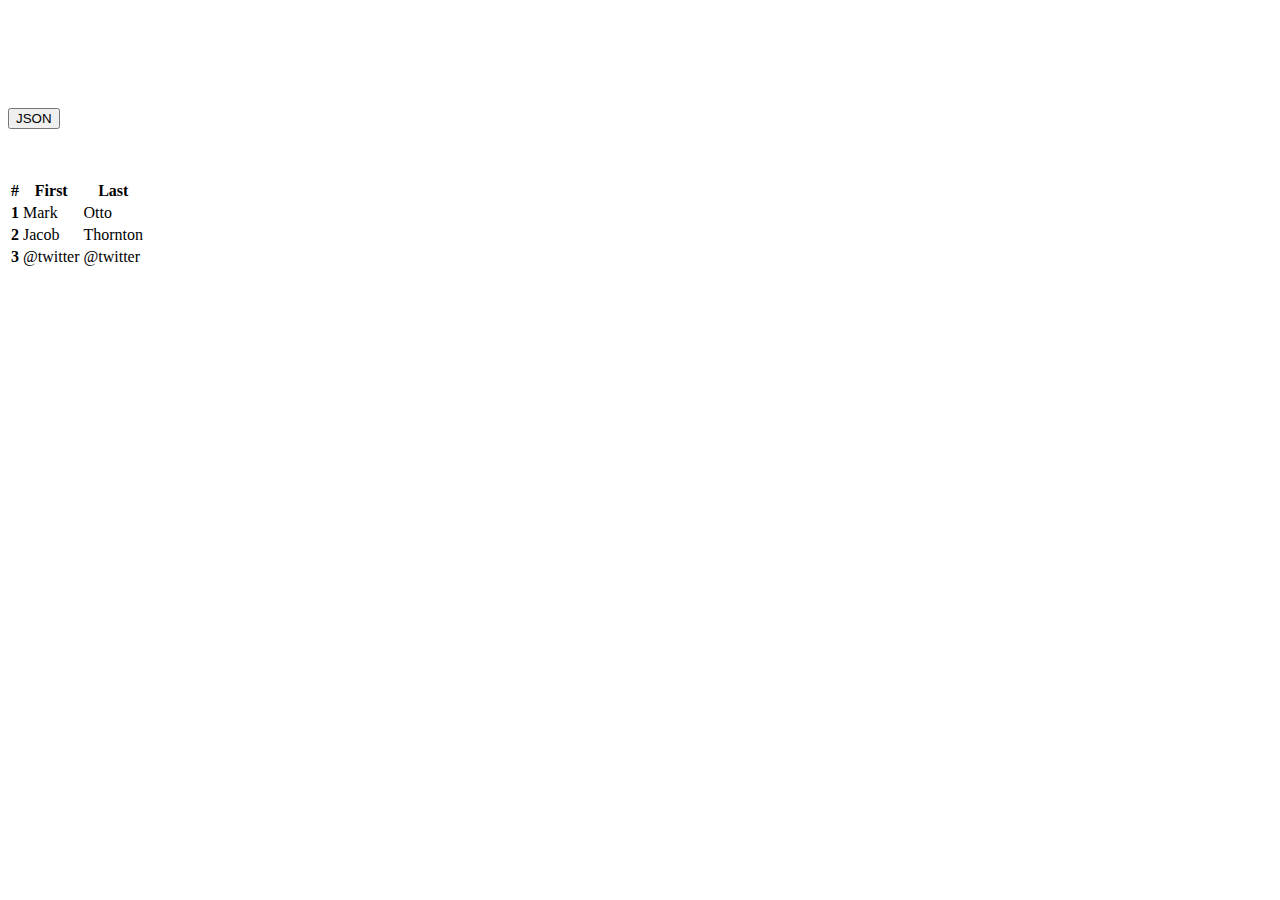
<file: ejemplo.html>
<!DOCTYPE html>
<html>
	<head>
		<meta charset="utf-8">
		<meta name="viewport" content="width=device-width, initial-scale=1">
		<link href="https://cdn.jsdelivr.net/npm/bootstrap@5.2.0-beta1/dist/css/bootstrap.min.css" rel="stylesheet" integrity="sha384-0evHe/X+R7YkIZDRvuzKMRqM+OrBnVFBL6DOitfPri4tjfHxaWutUpFmBp4vmVor" crossorigin="anonymous">
		<link href="https://cdn.jsdelivr.net/npm/bootstrap@5.2.0-beta1/dist/css/bootstrap.min.css" rel="stylesheet" integrity="sha384-0evHe/X+R7YkIZDRvuzKMRqM+OrBnVFBL6DOitfPri4tjfHxaWutUpFmBp4vmVor" crossorigin="anonymous">
		<title>Ejemplo</title>
	</head>
	<body>
		<div class="container">
			<div class="section">
				<button type="button" onclick="traerDatos()" style="margin-top: 100px;" class="btn btn-danger">JSON</button>
				<br>
				<p id="texto"></p>
				<table class="table" style="margin-top: 50px;">
				  <thead>
				    <tr>
				      <th scope="col">#</th>
				      <th scope="col">First</th>
				      <th scope="col">Last</th>
				    </tr>
				  </thead>
				  <tbody id="tab">
				    <tr>
				      <th scope="row">1</th>
				      <td>Mark</td>
				      <td>Otto</td>
				    </tr>
				    <tr>
				      <th scope="row">2</th>
				      <td>Jacob</td>
				      <td>Thornton</td>
				    </tr>
				    <tr>
				      <th scope="row">3</th>
				      <td>@twitter</td>
				      <td>@twitter</td>
				    </tr>
				  </tbody>
				</table>
			</div>

		</div>
	<script src="codigo.js"></script>
  	<script src="https://cdn.jsdelivr.net/npm/bootstrap@5.2.0-beta1/dist/js/bootstrap.bundle.min.js" integrity="sha384-pprn3073KE6tl6bjs2QrFaJGz5/SUsLqktiwsUTF55Jfv3qYSDhgCecCxMW52nD2" crossorigin="anonymous"></script>
	</body>
</html>
</file>
